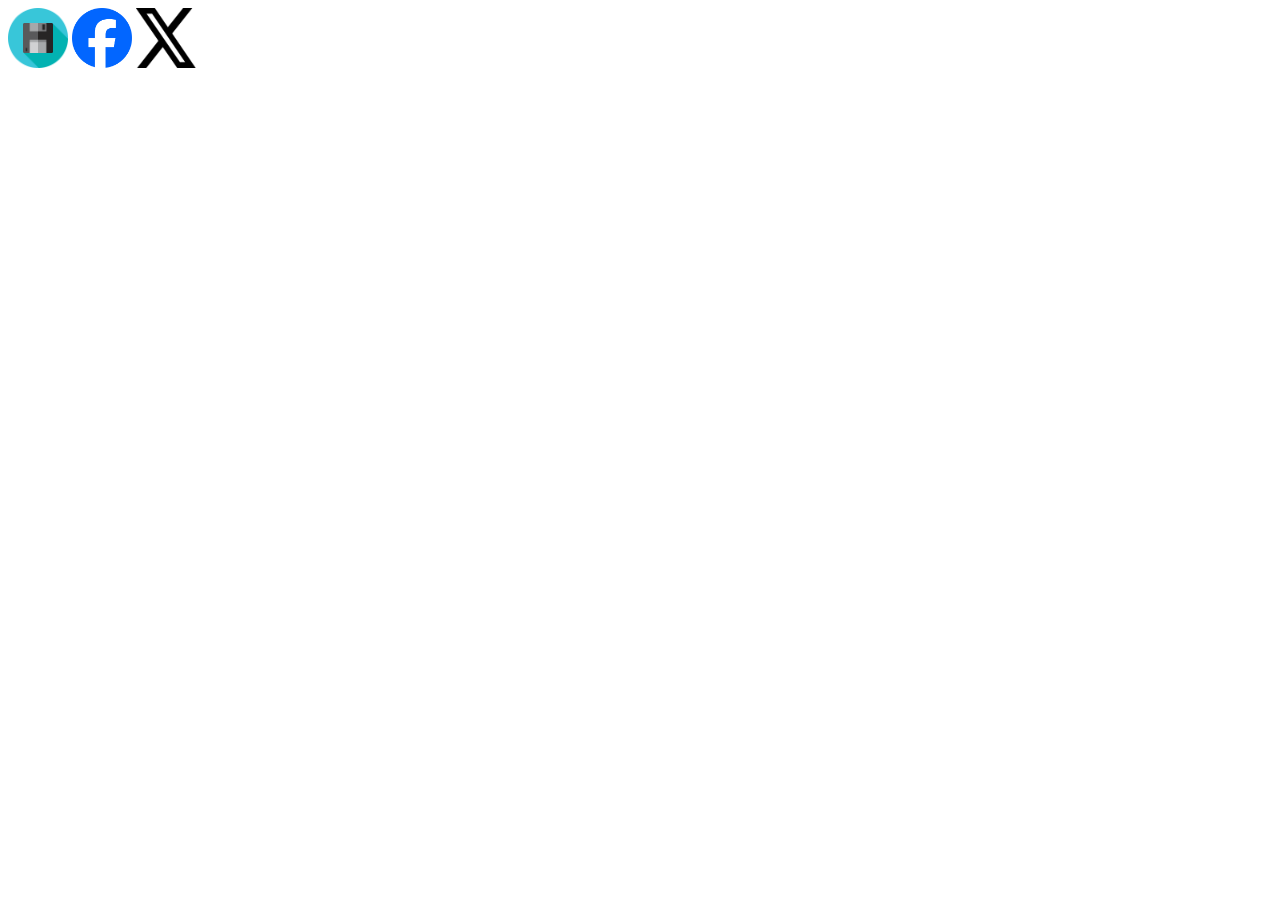
<file: CW2 Hakeem - continued/button.html>
<html>
	<head>
	<style>
	</style>
		<title>CW2</title>
		<script src = "script.js"></script>
	</head>
	<body>
		<div id="fb-root"></div>
			<script async defer crossorigin="anonymous" src="https://connect.facebook.net/en_GB/sdk.js#xfbml=1&version=v18.0" nonce="wykFjTT7"></script>
		<input type = "image" style="width:60px;height:60px;" src = "save.png" onclick = "openNW()" id = "download"></button>
		<input type="image" style="width:60px;height:60px;" src = "2023_Facebook_icon.png" onclick="location.href='https://www.facebook.com/sharer/sharer.php?u=example.org';" id = "fb-share" /></button>
		<a class="twitter-share-button" href="https://twitter.com/intent/tweet?text=Hello%20world"><img src="X.png" width="60px" height="60px"></a>
	</body>
</html>

<!--<a href="https://www.facebook.com/sharer/sharer.php?u=example.org" target="_blank">
  Share on Facebook
</a>-->
</file>
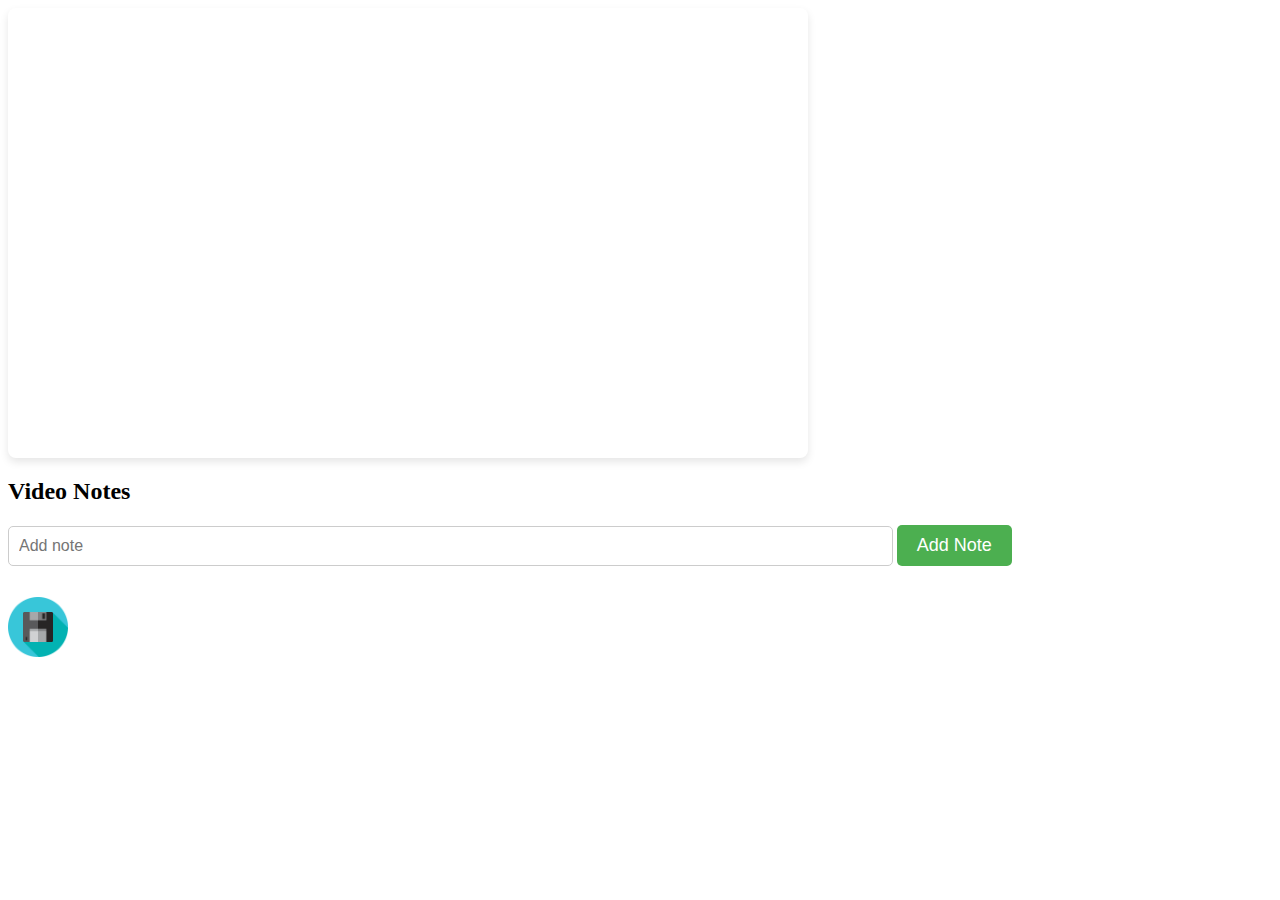
<file: CW2 Hakeem - notes, share button/videoPlayer.html>
<!DOCTYPE html>
<html>
  <head>
    <title>Youtube</title>
    <script src="https://www.youtube.com/iframe_api"></script>
    <link rel="stylesheet" href="videoPlayer.css" />
  </head>
  <body>
    <div class="video-container">
      <div id="player"></div>
    </div>
    <div class="note-container">
      <h2>Video Notes</h2>
      <ul id="notes-list"></ul>
      <div>
        <input type="text" id="note-text" placeholder="Add note" />
        <button id="add-note">Add Note</button>
		<p><a download="info.txt" id="downloadlink">
		<img src="save.png" alt="Download" width="60px" height="60px">
		</a></p>
      </div>
    </div>
    <script src="script.js"></script>
  </body>
</html>
</file>
<file: CW2 Hakeem - notes, share button/videoPlayer.css>
.container {
    display: flex;
    flex-direction: column;
    align-items: center;
    justify-content: center;
    margin-top: 50px;
  }
  
  #player {
    width: 100%;
    max-width: 800px;
    height: 450px;
    border-radius: 8px;
    box-shadow: 0 4px 8px rgba(0, 0, 0, 0.1);
  }
  
  #note-text {
    width: 70%;
    margin-bottom: 15px;
    padding: 10px;
    font-size: 16px;
    border: 1px solid #ccc;
    border-radius: 5px;
    box-sizing: border-box;
  }
  
  #add-note {
    padding: 10px 20px;
    font-size: 18px;
    background-color: #4caf50;
    color: white;
    border: none;
    border-radius: 5px;
    cursor: pointer;
    transition: background-color 0.3s ease;
  }
  
  #add-note:hover {
    background-color: #45a049;
  }
  
  #notes-list {
    list-style: none;
    padding: 0;
    width: 70%;
  }
  
  li {
    background-color: #f9f9f9;
    border-radius: 8px;
    margin-bottom: 15px;
    padding: 15px;
    box-shadow: 0 2px 4px rgba(0, 0, 0, 0.1);
  }
  
  span {
    font-weight: bold;
    margin-right: 8px;
  }
  
  textarea {
    width: calc(100% - 20px);
    margin-bottom: 10px;
    padding: 8px;
    border: 1px solid #ccc;
    border-radius: 5px;
    box-sizing: border-box;
  }
  
  button {
    padding: 8px 16px;
    font-size: 16px;
    background-color: #3498db;
    color: white;
    border: none;
    border-radius: 5px;
    cursor: pointer;
    transition: background-color 0.3s ease;
  }
  
  button:hover {
    background-color: #2980b9;
  }
</file>
